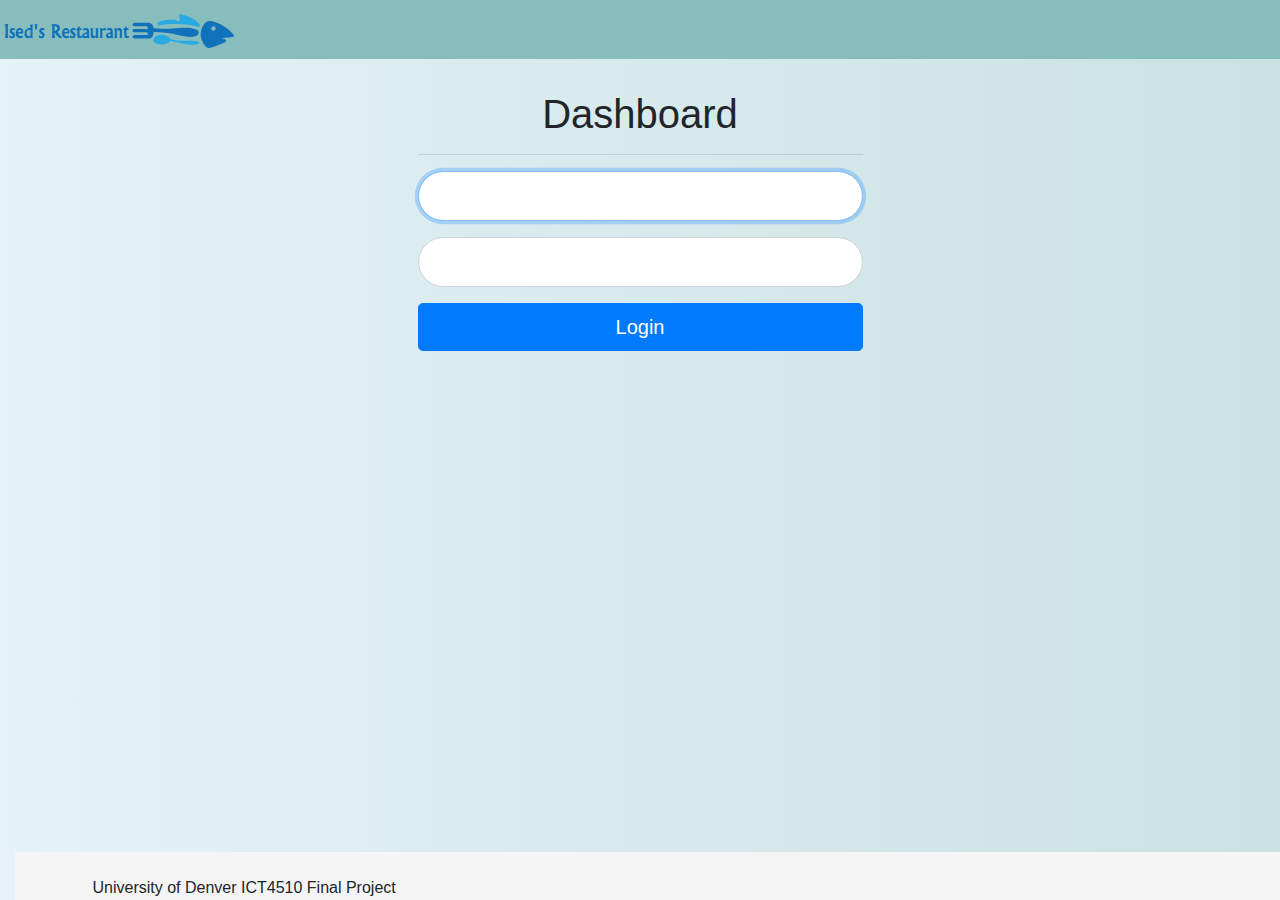
<file: dashboard.html>
<!doctype html>
<html>
   <head>
      <!-- Required meta tags -->
      <meta charset="utf-8">
      <meta name="Final Project" content="All covered in class ICT4510">
      <meta name='viewport' content='initial-scale=1,maximum-scale=1,user-scalable=no'/>
      <title>Dashboard</title>
      <title>ICT4510 Dashboard</title>
      <link rel="canonical" href="https://getbootstrap.com/docs/4.3/examples/dashboard/">
      <!-- Bootstrap core CSS -->
      <link rel="stylesheet" href="https://stackpath.bootstrapcdn.com/bootstrap/4.3.1/css/bootstrap.min.css" integrity="sha384-ggOyR0iXCbMQv3Xipma34MD+dH/1fQ784/j6cY/iJTQUOhcWr7x9JvoRxT2MZw1T" crossorigin="anonymous">
      <link rel="stylesheet" type="text/css" href="css/style.css">
   </head>
   <body>
      <nav class="navbar navbar-expand-lg navbar-light fixed-top bg-info p-0">
         <a class="navbar-brand" href="/"><img src="image/isedRestaurant.png" alt="Ised's Restaurant"></a>
         <ul class="navbar-nav">
            <li class="nav-item text-nowrap">
               <a class="nav-link dashboard" href="#" onclick="logout();">Logout</a>
            </li>
         </ul>
      </nav>
      <div class="container">
         <div class="row">
            <div class="col-sm-9 col-md-7 col-lg-5 mx-auto">
               <h1 class="text-center">Dashboard</h1>
               <hr>
               <div id="message"></div>
               <div name="loginDashboard">
                  <!--Login Form and process-->
                  <form>
                     <!--The form must contain the following fields: username and password-->
                     <div class="form-label-group">
                        <label for="inputUsername" class="sr-only">Username</label>
                        <input type="text" id="inputUsername" name="username" class="form-control" placeholder="Username" required autofocus>
                     </div>
                     <div class="form-label-group">
                        <label for="inputPassword" class="sr-only">Password</label>
                        <input type="password" id="inputPassword" name="password" class="form-control" placeholder="Password" required>
                     </div>
                     <button class="btn btn-lg btn-primary btn-block" type="button" onclick="validUser()">Login
                     </button>
                  </form>
               </div>
               <div class="dashboard">
                  <form>
                     <!--Adding menu Items-->
                     <h3>Add Menu Item</h3>
                     <label for="item" class="sr-only">Item</label>
                     <input type="text" id="item" name="menuItem" class="form-control" placeholder="*Item" required autofocus>
                     <br>
                     <label for="description" class="sr-only">Description</label>
                     <textarea id="description" name="menuDescription" class="form-control" placeholder="*Description" required></textarea>
                     <br>
                     <label for="price" class="sr-only">Item</label>
                     <input type="text" id="price" name="menuPrice" class="form-control" placeholder="*Price" required>
                     <br>
                     <!--Save menu items-->
                     <button class="btn btn-md btn-primary" type="button" onclick="saveItem()">Save
                     </button>
                  </form>
                  <br>
               </div>
               <!--Display the menu items as a table -->
               <div class="dashboard">
                  <div class="table-responsive">
                     <table id="menu-list" class="table table-md"></table>
                  </div>
               </div>
            </div>
         </div>
      </div>
      <!--Add the following text to the foote: University of Denver ICT4510 Final Project-->
      <footer class="footer mt-auto py-4">
         <div class="container">
            <p>University of Denver ICT4510 Final Project</p>
         </div>
      </footer>
      <script src="https://code.jquery.com/jquery-3.3.1.slim.min.js" integrity="sha384-q8i/X+965DzO0rT7abK41JStQIAqVgRVzpbzo5smXKp4YfRvH+8abtTE1Pi6jizo" crossorigin="anonymous"></script>
      <script src="https://cdnjs.cloudflare.com/ajax/libs/popper.js/1.14.7/umd/popper.min.js" integrity="sha384-UO2eT0CpHqdSJQ6hJty5KVphtPhzWj9WO1clHTMGa3JDZwrnQq4sF86dIHNDz0W1" crossorigin="anonymous"></script>
      <script src="https://stackpath.bootstrapcdn.com/bootstrap/4.3.1/js/bootstrap.min.js" integrity="sha384-JjSmVgyd0p3pXB1rRibZUAYoIIy6OrQ6VrjIEaFf/nJGzIxFDsf4x0xIM+B07jRM" crossorigin="anonymous"></script>
      <script src="js/dashboard.js"></script>
   </body>
</html>
</file>
<file: css/style.css>
:root {
	--input-padding-x: 1.5rem;
	--input-padding-y: .75rem;
}

body {
	background-color: #E5F2F8;
	background: linear-gradient(to right, #E5F2F8, #CAE2E2);
}

.form-signin {
	width: 100%;
}

.form-signin .btn {
	font-size: 80%;
	border-radius: 5rem;
	letter-spacing: .1rem;
	font-weight: bold;
	padding: 1rem;
	transition: all 0.2s;
}

.form-label-group {
	position: relative;
	margin-bottom: 1rem;
}

.form-label-group input {
	height: auto;
	border-radius: 2rem;
}

.form-label-group>input,
.form-label-group>label {
	padding: var(--input-padding-y) var(--input-padding-x);
}

.form-label-group>label {
	position: absolute;
	top: 0;
	left: 0;
	display: block;
	width: 100%;
	margin-bottom: 0;
	/* Override default `<label>` margin */
	line-height: 1.5;
	color: #495057;
	border: 1px solid transparent;
	border-radius: .25rem;
	transition: all .1s ease-in-out;
}

.form-label-group input::-webkit-input-placeholder {
	color: transparent;
}

.form-label-group input:-ms-input-placeholder {
	color: transparent;
}

.form-label-group input::-ms-input-placeholder {
	color: transparent;
}

.form-label-group input::-moz-placeholder {
	color: transparent;
}

.form-label-group input::placeholder {
	color: transparent;
}

.form-label-group input:not(:placeholder-shown) {
	padding-top: calc(var(--input-padding-y) + var(--input-padding-y) * (2 / 3));
	padding-bottom: calc(var(--input-padding-y) / 3);
}

.form-label-group input:not(:placeholder-shown)~label {
	padding-top: calc(var(--input-padding-y) / 3);
	padding-bottom: calc(var(--input-padding-y) / 3);
	font-size: 12px;
	color: #777;
}

.bg-info {
	background-color: #88BDBD!important;
}

.bg-dark {
	background-color: #88BDBD!important;
}

#map {
	width: 600px;
	height: 400px;
}

.address {
	margin-top: 80px;
	margin-bottom: 1rem;
}

.text-center {
	margin-top: 90px;
}

.item-image {
	width: 70%;
	display: block;
	margin-left: auto;
	margin-right: auto;
	margin-top: 20px;
	margin-bottom: 20px;
	box-shadow: 0 4px 8px 0 rgba(43, 85, 102, 0.589), 0 6px 20px 0 rgba(0, 0, 0, 0.19);
	background-color: white;
	border-radius: 15px;
}

.topic {
	text-align: center;
	padding: 10px 20px;
	margin-bottom: -25px;
	margin-top: 5px;
}

.footer {
	background-color: #f5f5f5;
	position: fixed !important;
	bottom: 0 !important;
	left: 15px !important;
	right: 0 !important;
	height: 30px !important;
}
</file>
